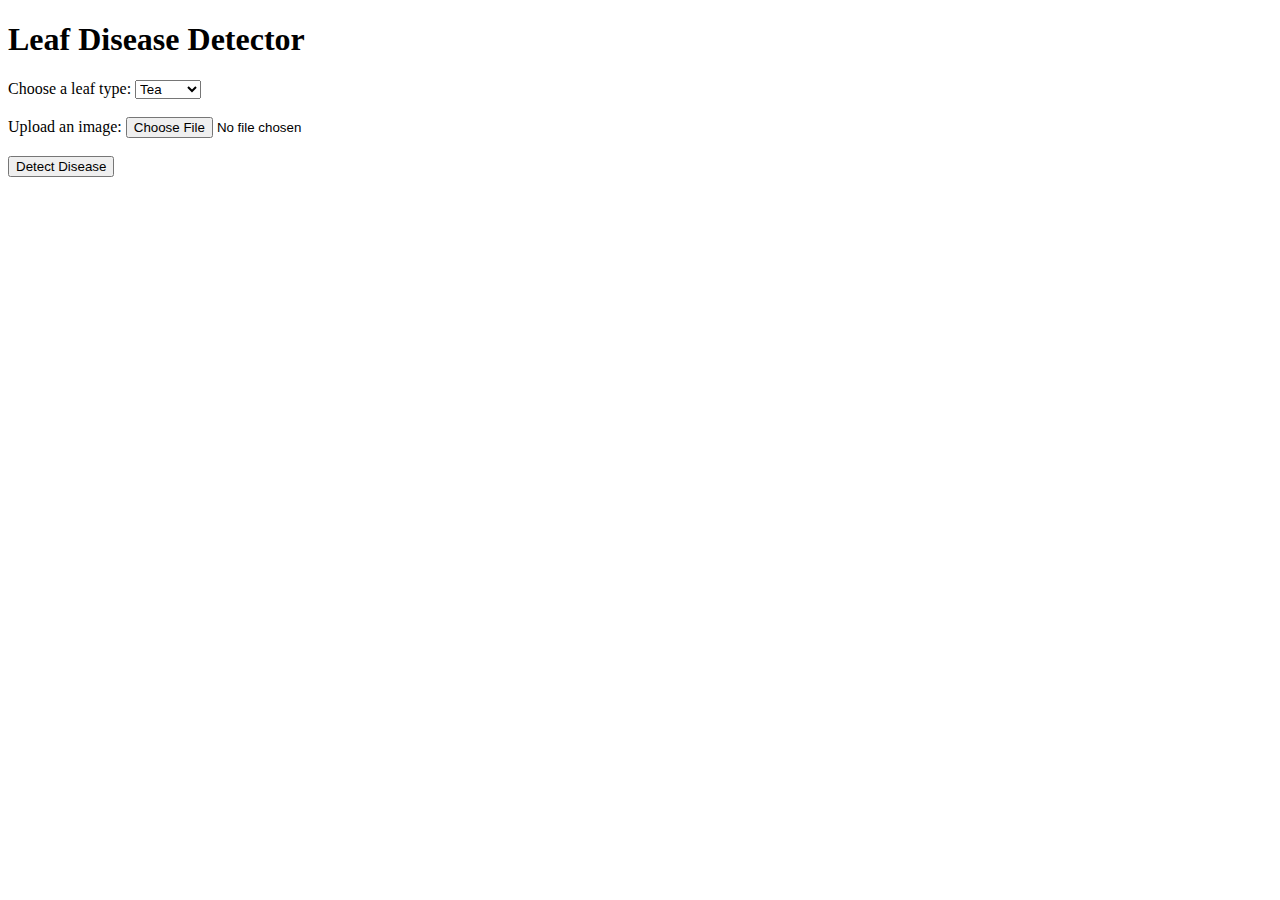
<file: templates/index.html>
<!DOCTYPE html>
<html lang="en">
<head>
    <meta charset="UTF-8">
    <meta name="viewport" content="width=device-width, initial-scale=1.0">
    <title>Leaf Disease Detector</title>
</head>
<body>
    <h1>Leaf Disease Detector</h1>
    <form action="/detect" method="POST" enctype="multipart/form-data">
        <label for="leaf_type">Choose a leaf type:</label>
        <select name="leaf_type" id="leaf_type">
            <option value="tea">Tea</option>
            <option value="lemon">Lemon</option>
            <option value="tomato">Tomato</option>
        </select>
        <br><br>
        <label for="file">Upload an image:</label>
        <input type="file" name="file" id="file" required>
        <br><br>
        <button type="submit">Detect Disease</button>
    </form>
</body>
</html>
</file>
